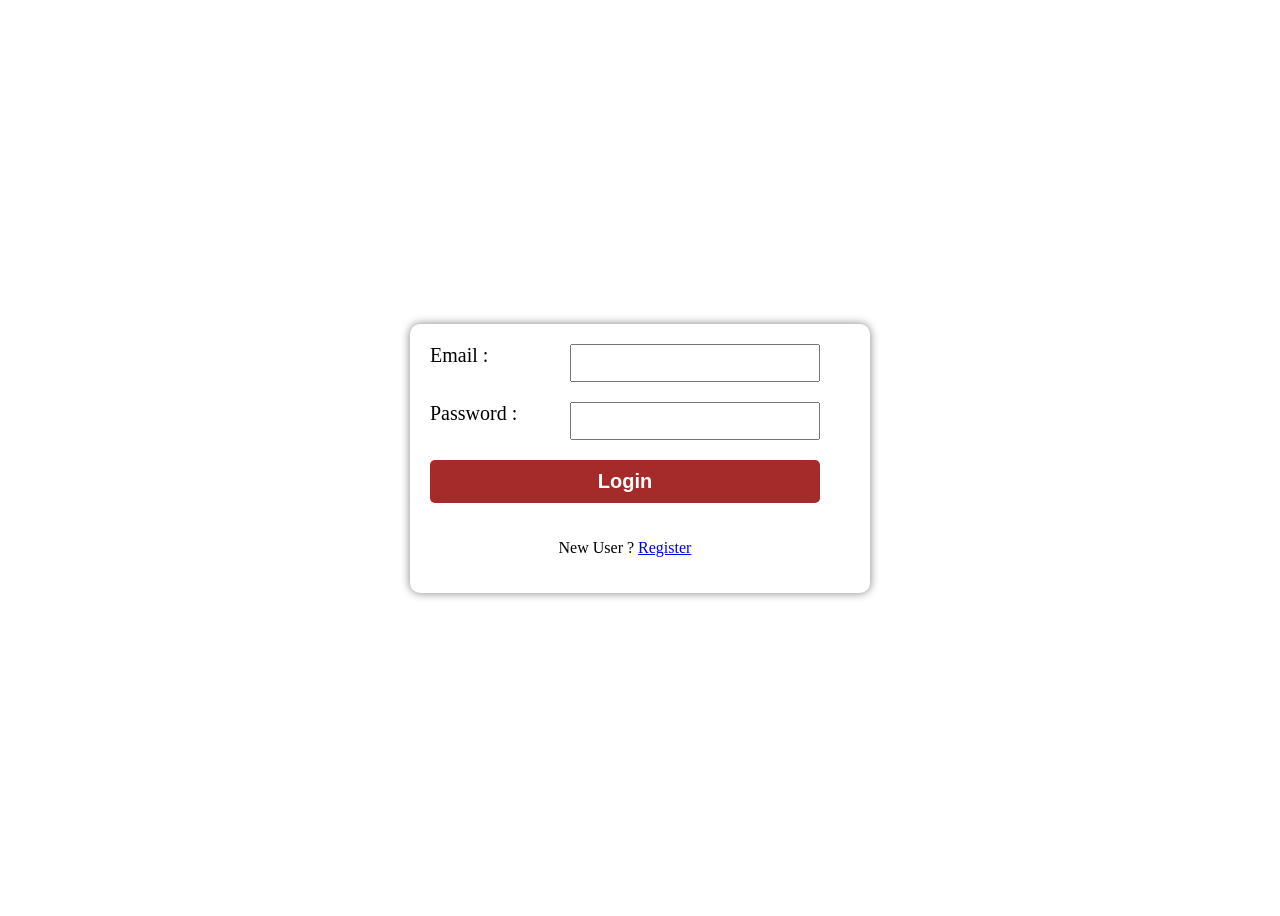
<file: login.html>
<!DOCTYPE html>
<html lang="en">
<head>
    <meta charset="UTF-8">
    <meta name="viewport" content="width=device-width, initial-scale=1.0">
    <title>Login</title>

    <!-- Login CSS -->
    <link rel="stylesheet" href="./css/login.css">
</head>
<body>

    <!-- Login container -->
    <div class="login">

        <!-- Optional image section -->
        <div class="thumbnail"></div>

        <!-- Login form -->
        <form>
            <!-- Email -->
            <label>Email :</label>
            <input type="email" id="uname" required>

            <!-- Password -->
            <label>Password :</label>
            <input type="password" id="upwd" required>

            <!-- Login button -->
            <!-- type="submit" + event.preventDefault() handled in JS -->
            <button type="submit" onclick="CheckLogin(event)">Login</button>

            <!-- Register link -->
            <p>New User ? <a href="./register.html">Register</a></p>
        </form>

    </div>

    <!-- JS file -->
    <script src="./js/jkart.js"></script>
</body>
</html>
</file>
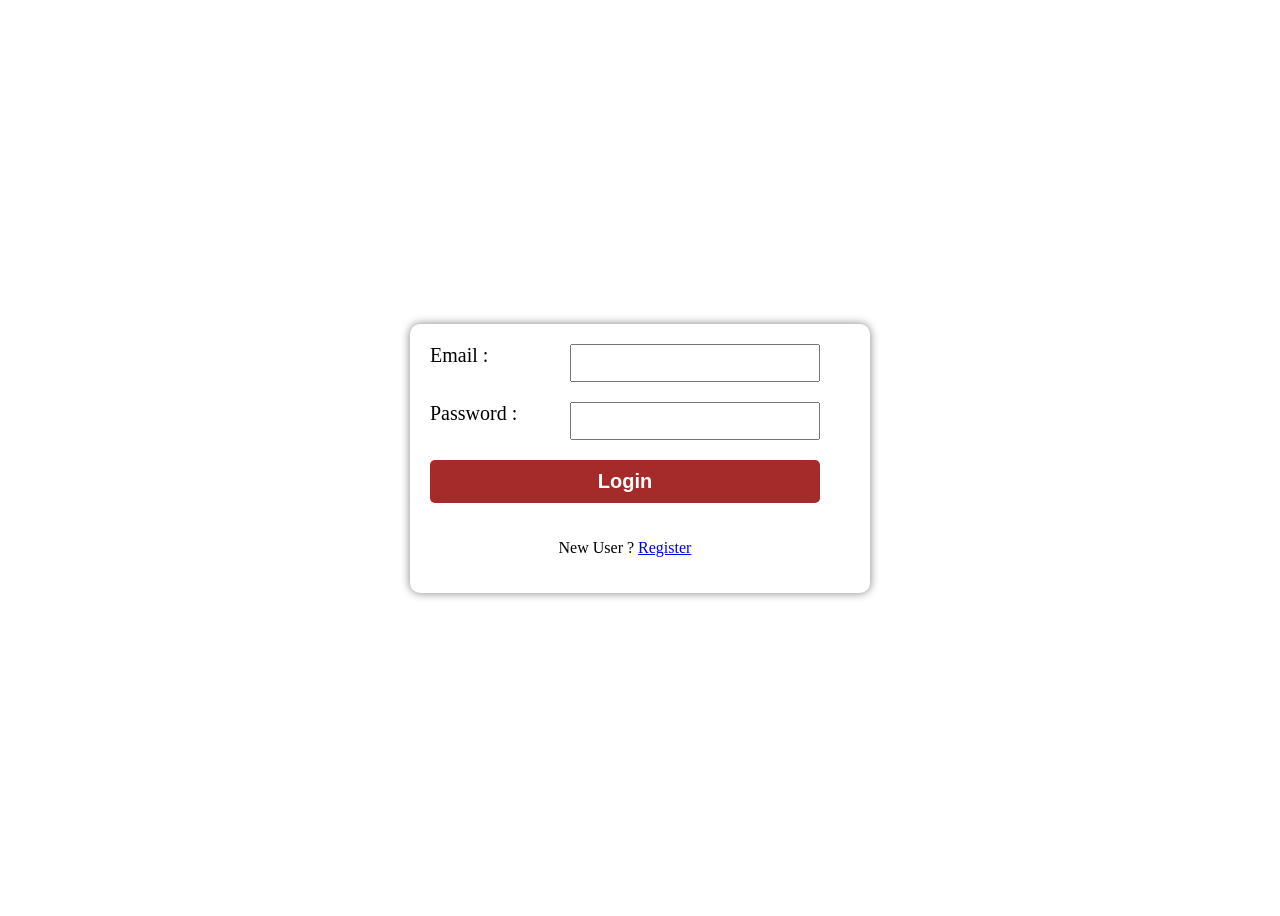
<file: Login.html>
<!DOCTYPE html>
<!DOCTYPE html>
<html lang="en">
<head>
    <meta charset="UTF-8">
    <meta name="viewport" content="width=device-width, initial-scale=1.0">
    <title>Login</title>

    <!-- Login CSS -->
    <link rel="stylesheet" href="./login.css">
</head>
<body>

    <!-- Login container -->
    <div class="login">

        <!-- Optional image section -->
        <div class="thumbnail"></div>

        <!-- Login form -->
        <form>
            <!-- Email -->
            <label>Email :</label>
            <input type="email" id="uname" required>

            <!-- Password -->
            <label>Password :</label>
            <input type="password" id="upwd" required>

            <!-- Login button -->
            <!-- type="submit" + event.preventDefault() handled in JS -->
            <button type="submit" onclick="CheckLogin(event)">Login</button>

            <!-- Register link -->
            <p>New User ? <a href="./Register.html">Register</a></p>
        </form>

    </div>

    <!-- JS file -->
    <script src="./jkart.js"></script>
</body>
</html>
</file>
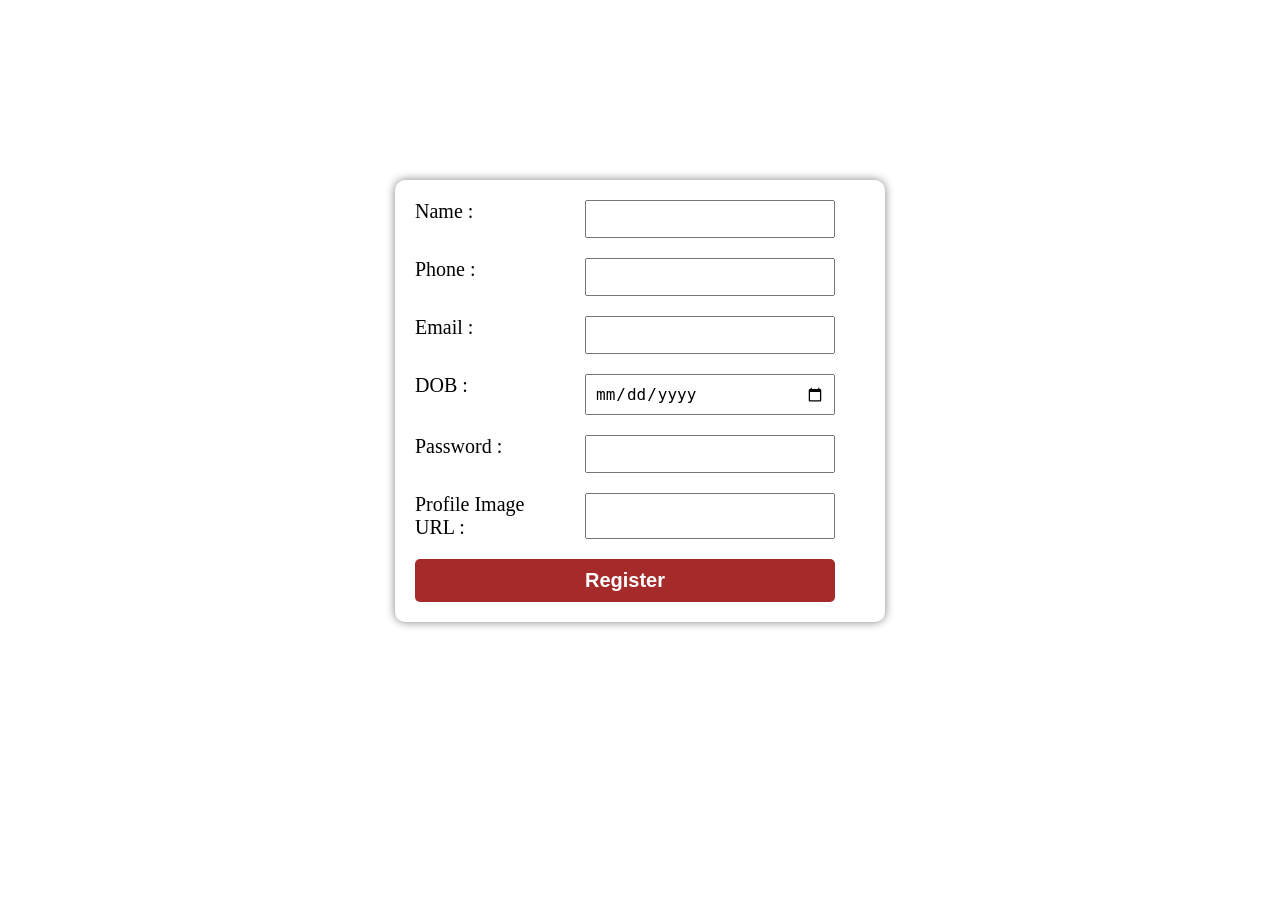
<file: Register.html>
<!DOCTYPE html>
<html lang="en">
<head>
    <meta charset="UTF-8">
    <meta name="viewport" content="width=device-width, initial-scale=1.0">
    <title>Register</title>

    <!-- Register CSS -->
    <link rel="stylesheet" href="./register.css">
</head>
<body>

    <!-- Register form -->
    <form>

        <label>Name :</label>
        <input type="text" id="name" required>

        <label>Phone :</label>
        <input type="tel" pattern="[0-9]{10}" id="phone" required>

        <label>Email :</label>
        <input type="email" id="email" required>

        <label>DOB :</label>
        <input type="date" id="date" required>

        <label>Password :</label>
        <input type="password" id="pwd" required>

        <label>Profile Image URL :</label>
        <input type="text" id="img">

        <!-- Register button -->
        <button type="submit" onclick="addInfo(event)">Register</button>

    </form>

    <!-- JS file -->
    <script src="./jkart.js"></script>
</body>
</html>
</file>
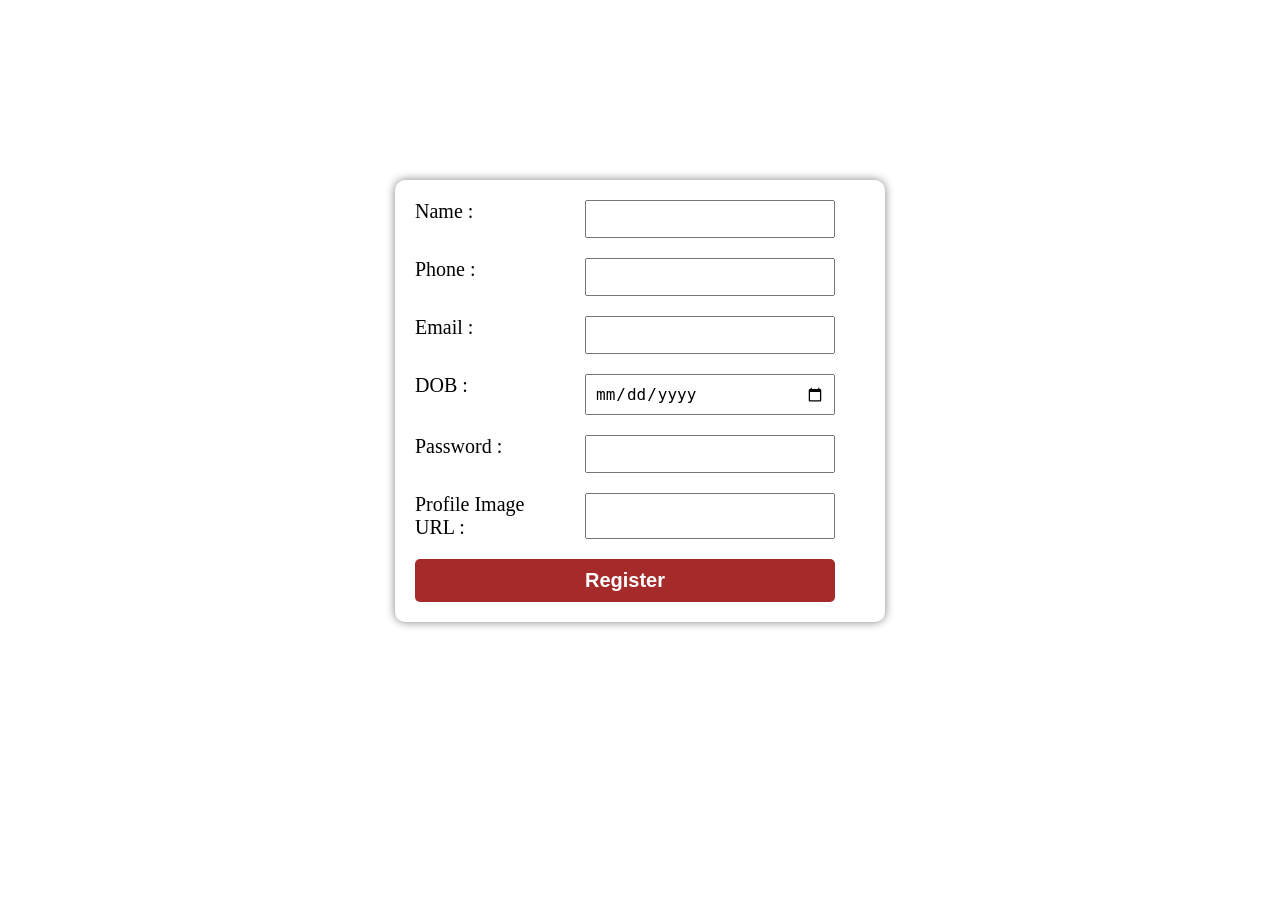
<file: register.html>
<!DOCTYPE html>
<html lang="en">
<head>
    <meta charset="UTF-8">
    <meta name="viewport" content="width=device-width, initial-scale=1.0">
    <title>Register</title>

    <!-- Register CSS -->
    <link rel="stylesheet" href="./css/register.css">
</head>
<body>

    <!-- Register form -->
    <form>

        <label>Name :</label>
        <input type="text" id="name" required>

        <label>Phone :</label>
        <input type="tel" pattern="[0-9]{10}" id="phone" required>

        <label>Email :</label>
        <input type="email" id="email" required>

        <label>DOB :</label>
        <input type="date" id="date" required>

        <label>Password :</label>
        <input type="password" id="pwd" required>

        <label>Profile Image URL :</label>
        <input type="text" id="img">

        <!-- Register button -->
        <button type="submit" onclick="addInfo(event)">Register</button>

    </form>

    <!-- JS file -->
    <script src="./js/jkart.js"></script>
</body>
</html>
</file>
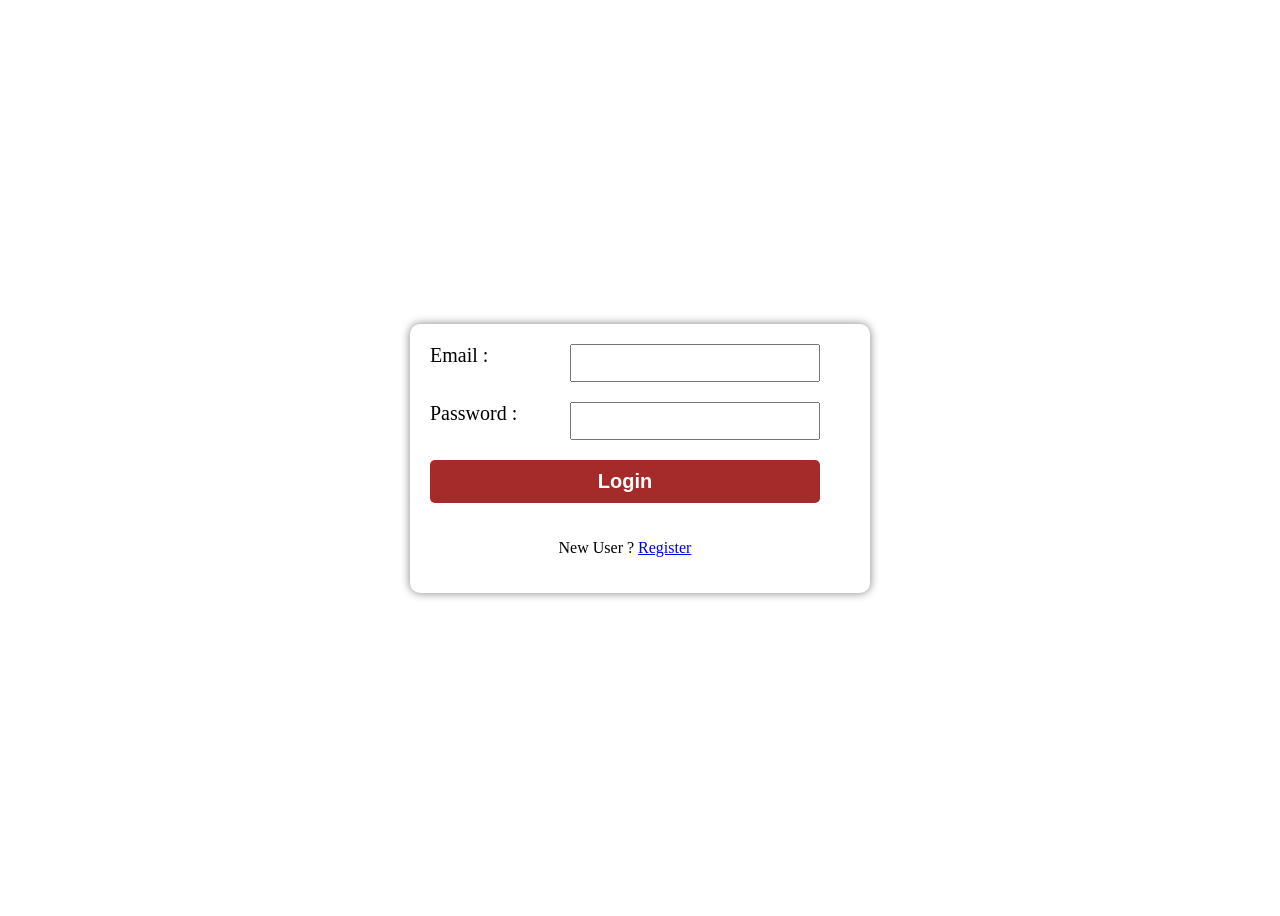
<file: html/login.html>
<!DOCTYPE html>
<!DOCTYPE html>
<html lang="en">
<head>
    <meta charset="UTF-8">
    <meta name="viewport" content="width=device-width, initial-scale=1.0">
    <title>Login</title>

    <!-- Login CSS -->
    <link rel="stylesheet" href="../css/login.css">
</head>
<body>

    <!-- Login container -->
    <div class="login">

        <!-- Optional image section -->
        <div class="thumbnail"></div>

        <!-- Login form -->
        <form>
            <!-- Email -->
            <label>Email :</label>
            <input type="email" id="uname" required>

            <!-- Password -->
            <label>Password :</label>
            <input type="password" id="upwd" required>

            <!-- Login button -->
            <!-- type="submit" + event.preventDefault() handled in JS -->
            <button type="submit" onclick="CheckLogin(event)">Login</button>

            <!-- Register link -->
            <p>New User ? <a href="../html/register.html">Register</a></p>
        </form>

    </div>

    <!-- JS file -->
    <script src="../js/jkart.js"></script>
</body>
</html>
</file>
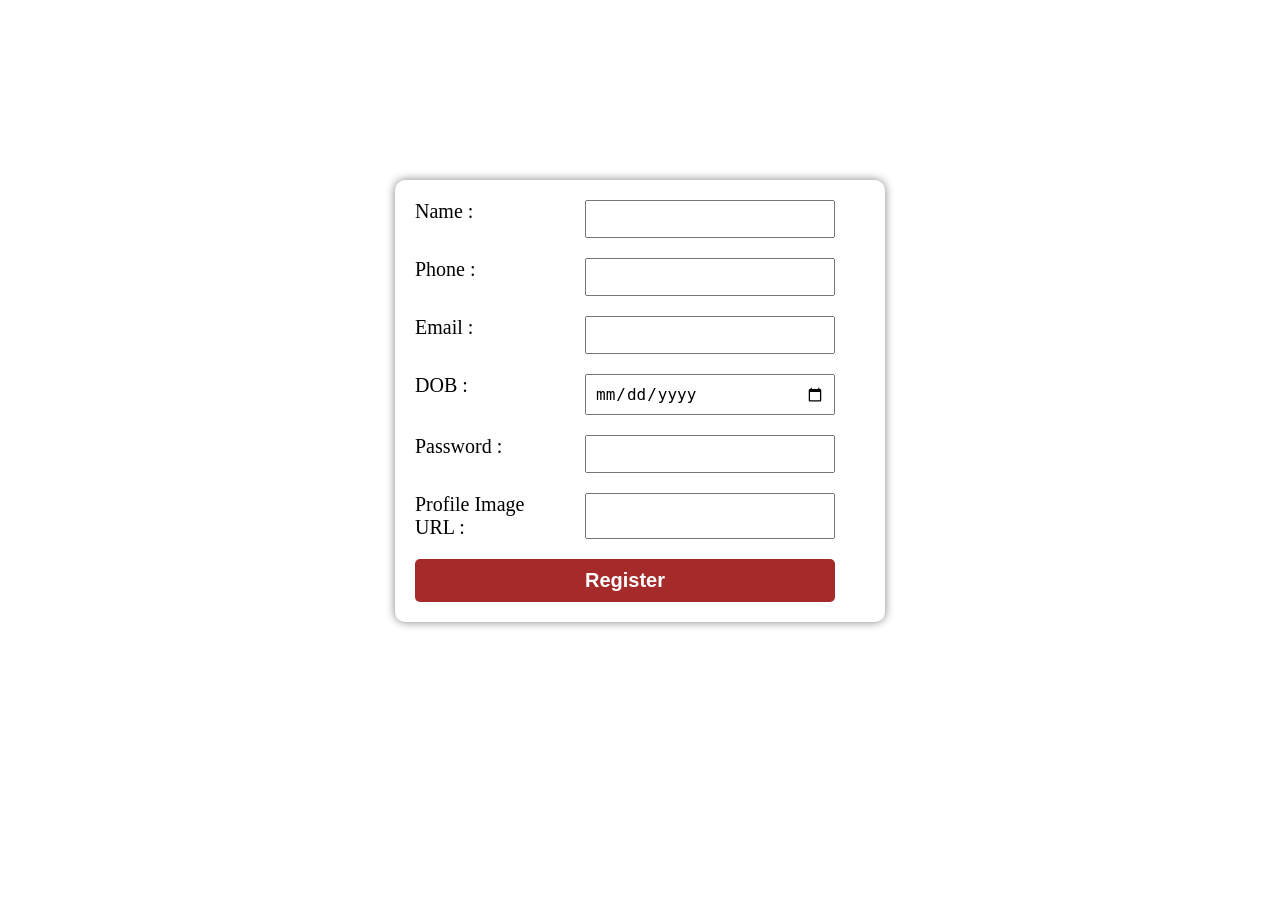
<file: html/register.html>
<!DOCTYPE html>
<html lang="en">
<head>
    <meta charset="UTF-8">
    <meta name="viewport" content="width=device-width, initial-scale=1.0">
    <title>Register</title>

    <!-- Register CSS -->
    <link rel="stylesheet" href="../css/register.css">
</head>
<body>

    <!-- Register form -->
    <form>

        <label>Name :</label>
        <input type="text" id="name" required>

        <label>Phone :</label>
        <input type="tel" pattern="[0-9]{10}" id="phone" required>

        <label>Email :</label>
        <input type="email" id="email" required>

        <label>DOB :</label>
        <input type="date" id="date" required>

        <label>Password :</label>
        <input type="password" id="pwd" required>

        <label>Profile Image URL :</label>
        <input type="text" id="img">

        <!-- Register button -->
        <button type="submit" onclick="addInfo(event)">Register</button>

    </form>

    <!-- JS file -->
    <script src="../js/jkart.js"></script>
</body>
</html>
</file>
<file: css/login.css>
/* Login page container */
.login {
    display: flex;
    justify-content: center;
    align-items: center;
    height: 100vh;
}

/* Login form */
.login form {
    display: grid;

    /* Label | input */
    grid-template-columns: 120px 250px;

    gap: 20px;
    font-size: 20px;

    box-shadow: 0px 0px 10px gray;
    border-radius: 10px;
    padding: 20px;

    width: 420px;
    background-color: white;
}

/* Input fields */
.login input {
    padding: 8px;
    font-size: 16px;
}

/* Login button */
.login button {
    grid-column: span 2;
    background-color: brown;
    color: white;
    font-size: 20px;
    font-weight: bold;
    border: none;
    padding: 10px;
    cursor: pointer;
    border-radius: 5px;
}

/* Register link text */
.login p {
    grid-column: span 2;
    text-align: center;
    font-size: 16px;
}
</file>
<file: login.css>
/* Login page container */
.login {
    display: flex;
    justify-content: center;
    align-items: center;
    height: 100vh;
}

/* Login form */
.login form {
    display: grid;

    /* Label | input */
    grid-template-columns: 120px 250px;

    gap: 20px;
    font-size: 20px;

    box-shadow: 0px 0px 10px gray;
    border-radius: 10px;
    padding: 20px;

    width: 420px;
    background-color: white;
}

/* Input fields */
.login input {
    padding: 8px;
    font-size: 16px;
}

/* Login button */
.login button {
    grid-column: span 2;
    background-color: brown;
    color: white;
    font-size: 20px;
    font-weight: bold;
    border: none;
    padding: 10px;
    cursor: pointer;
    border-radius: 5px;
}

/* Register link text */
.login p {
    grid-column: span 2;
    text-align: center;
    font-size: 16px;
}
</file>
<file: register.css>
/* Register form container */
form {
    display: grid;

    /* Two-column layout: label | input */
    grid-template-columns: 150px 250px;

    gap: 20px;
    font-size: 20px;

    /* Visual styling */
    box-shadow: 0px 0px 10px gray;
    border-radius: 10px;
    padding: 20px;

    /* FIX: form width */
    width: 450px;

    /* Center form on page */
    margin: auto;
    margin-top: 20vh;

    background-color: white;
}

/* Input fields */
form input {
    padding: 8px;
    font-size: 16px;
}

/* Register button */
form button {
    grid-column: span 2;   /* Button takes full row */
    background-color: brown;
    color: white;
    font-size: 20px;
    font-weight: bold;
    border: none;
    padding: 10px;
    cursor: pointer;
    border-radius: 5px;
}
</file>
<file: css/register.css>
/* Register form container */
form {
    display: grid;

    /* Two-column layout: label | input */
    grid-template-columns: 150px 250px;

    gap: 20px;
    font-size: 20px;

    /* Visual styling */
    box-shadow: 0px 0px 10px gray;
    border-radius: 10px;
    padding: 20px;

    /* FIX: form width */
    width: 450px;

    /* Center form on page */
    margin: auto;
    margin-top: 20vh;

    background-color: white;
}

/* Input fields */
form input {
    padding: 8px;
    font-size: 16px;
}

/* Register button */
form button {
    grid-column: span 2;   /* Button takes full row */
    background-color: brown;
    color: white;
    font-size: 20px;
    font-weight: bold;
    border: none;
    padding: 10px;
    cursor: pointer;
    border-radius: 5px;
}
</file>
